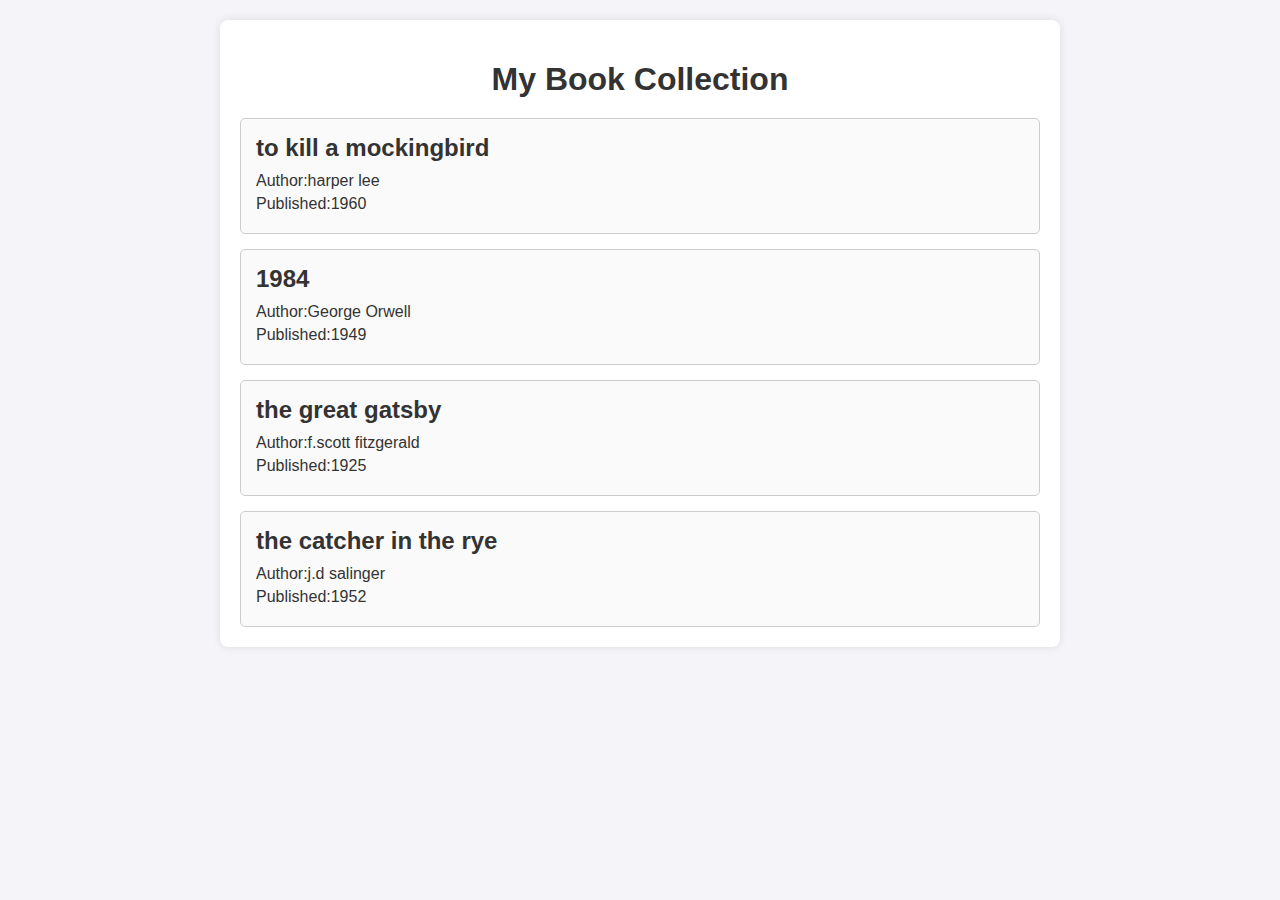
<file: booklist/index.html>
<!DOCTYPE html>
<html>
<head>
	<meta charset="utf-8">
	<meta name="viewport" content="width=device-width, initial-scale=1">
	<title>BOOK COLLECTION</title>
	<link rel="stylesheet"href="style.css">
</head>
<body>
	<div class="cointainer">
		<h1>My Book Collection</h1>
		<div id="book-list"></div>
	</div>
	<script src="script.js"></script>

</body>
</html>
</file>
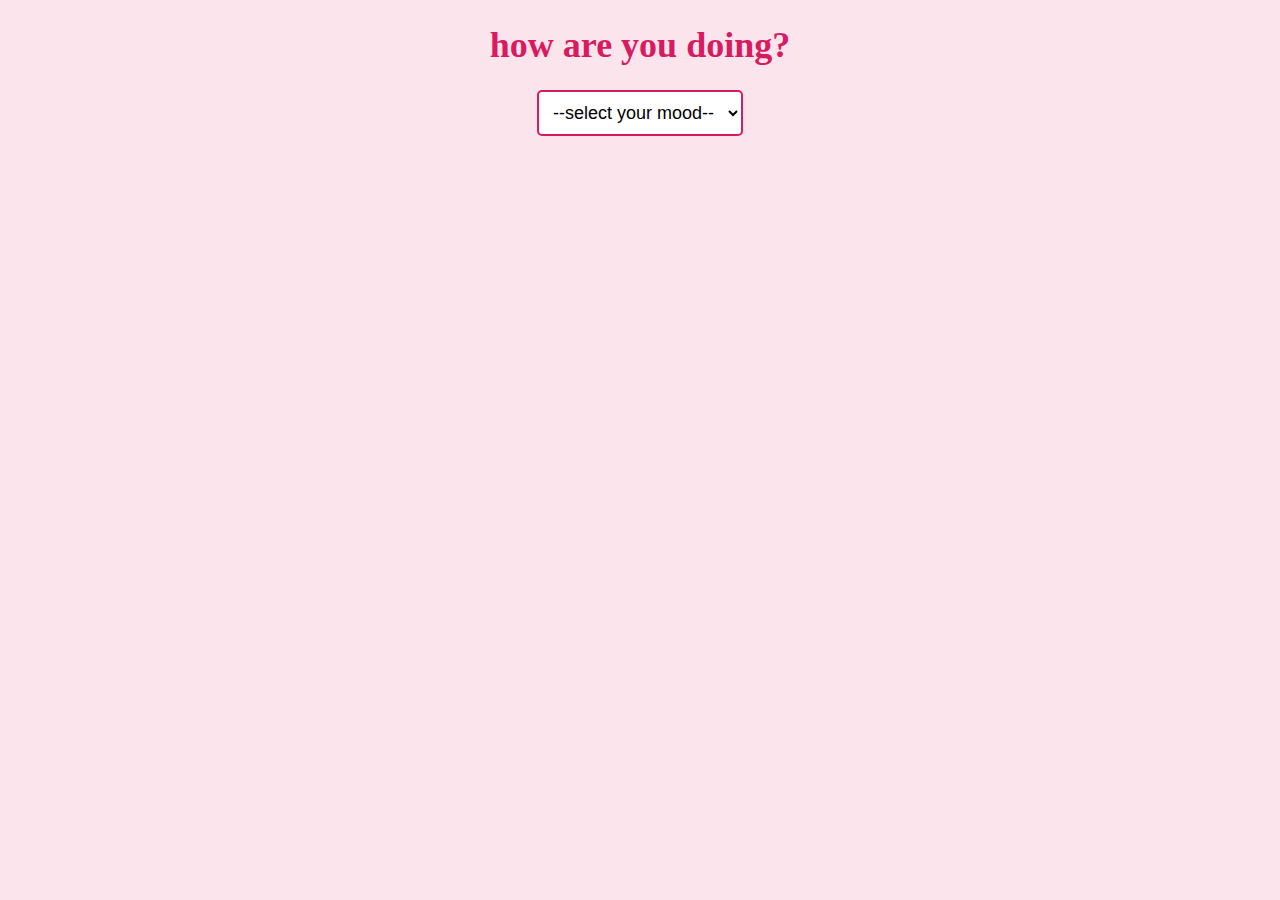
<file: Mood-Checker/index.html>
<!DOCTYPE html>
<html>
<head>
	<meta charset="utf-8">
	<meta name="viewport" content="width=device-width, initial-scale=1">
	<title>CUTE MOOD CHECKER</title>
	<link rel="stylesheet"  href="styles.css">
</head>
<body>
	<div class="container">
		<h1>how are you doing?</h1>
		<select id ="mood-select"onchange="checkmood()">
			<option value="">--select your mood--</option>
			<option value ="happy">Happy😊</option>
			<option value="sad">Sad😔</option>
			<option value="excited">Excited☺️</option>
			<option value="tired">Tired😩</option>
		</select>
		<p id="message"></p>
	</div>
	<script src="script.js"></script>

</body>
</html>
</file>
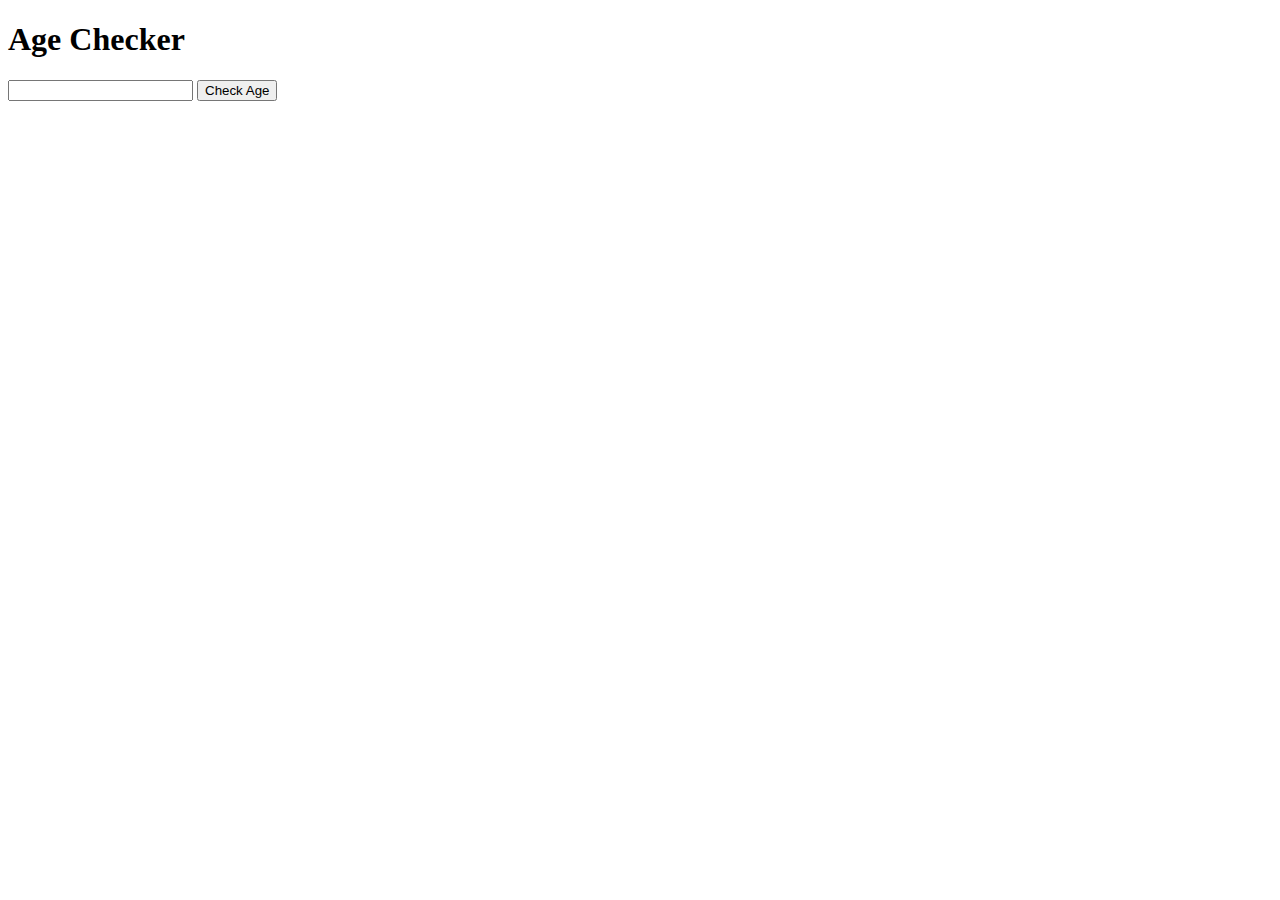
<file: AgeChecker/uuu.html>
<!DOCTYPE html>
<html>
<body>
	<h1>Age Checker</h1>
<input type="text" name="age" id="age">
<button onclick="checkAge()">Check Age</button>
<script>
	function checkAge() {
		let age = document.getElementById('age').value
	if (age<13) {
		alert ("you are a child")
	}else if(age>=13 && age<18){
		alert ("you are a teen")
	}else if(age>=18 && age<22){
		alert ("you are a young adult")
	}else if( age>=22 && age<35){
		alert("you are an adult")
	}else if(age>=35&&age<=50){
		alert("you are a mature adult")
	}else{
		alert("you are an old person")
	}
	}
</script>
	
</body>
</html>
</file>
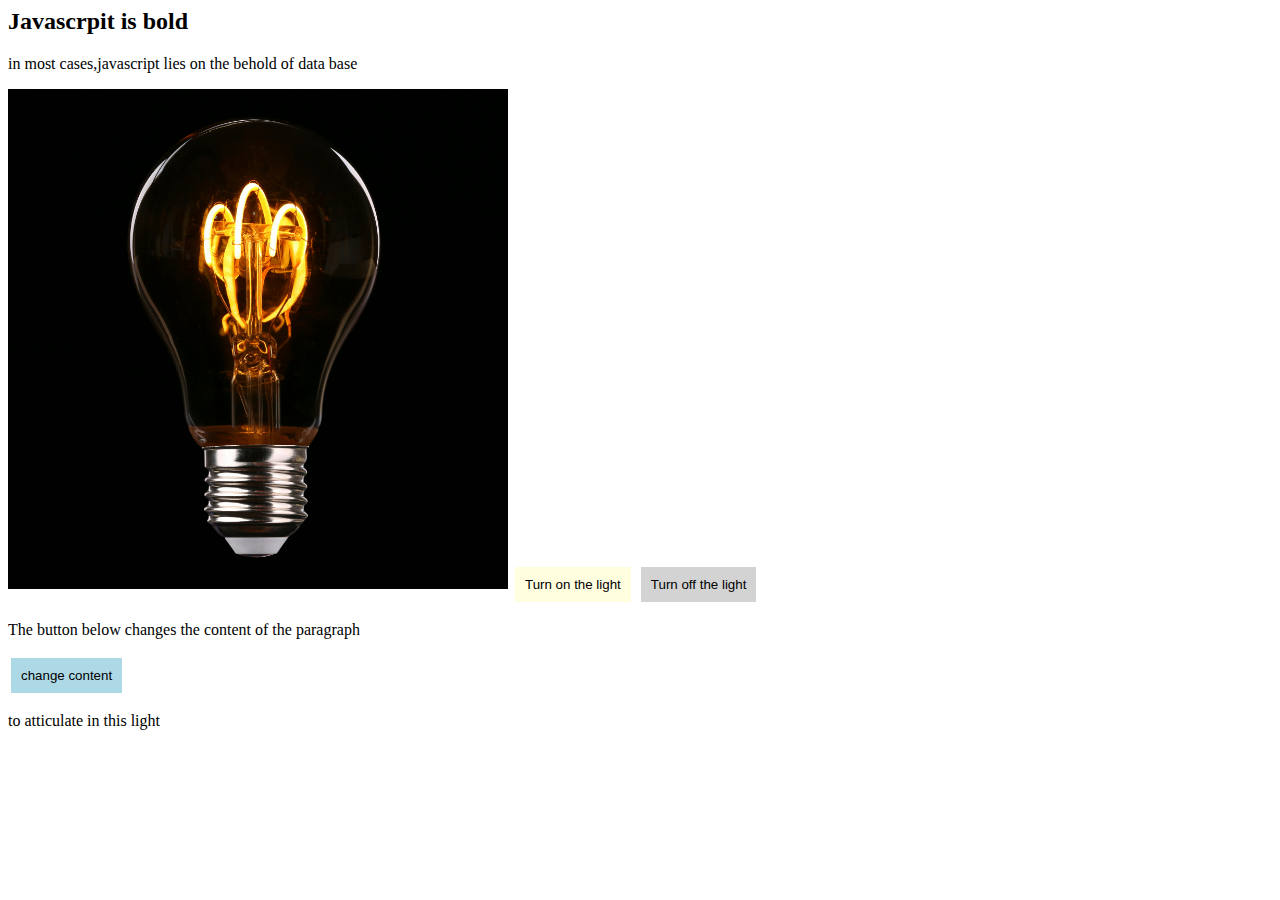
<file: LightBulb/docs.html>
<html>
<head>
    <style type="text/css">
        .on{
            display: inline-block;
            margin: 3px;
            color: black;
            background-color: lightyellow;
            padding: 10px;
            border: none;
        }
        .off{
            display: inline-block;
            margin: 3px;
            color: black;
            background-color: lightgrey;
            padding: 10px;
            border: none;
        }
        .content{
            display: inline-block;
            margin: 3px;
            color: black;
            background-color: lightblue;
            padding: 10px;
            border: none;
        }
    </style>
</head>
<body>
<h2>Javascrpit is bold</h2>
<p>in most cases,javascript lies on the behold of data base</p>
<img id="demo" src="off.jpg" width="500" height="500">
 <button class="on" onclick="document.getElementById('demo').src='on.jpg'">Turn on the light</button>
 <button class="off" onclick="document.getElementById('demo').src='off.jpg'">Turn off the light</button><br>
 <p>The button below changes the content of the paragraph</p>

 <button class="content" onclick="document.getElementById('p1').innerHTML='I am changed'">change content</button>
<p id="p1">to atticulate in this light</p>


</body>
</html>
</file>
<file: booklist/style.css>
body{
	background-color: #f4f4f9;
	color: #333;
	font-family: 'Arial',sans-serif;
	margin: 0;
	padding: 20px;
}
.cointainer{
	max-width: 800px;
	margin: 0 auto;
	padding: 20px;
	background-color: #fff;
	border-radius: 8px;
	box-shadow: 0 0 10px rgba(0,0,0,0.1);
}
h1{
	font-size: 32px;
	text-align: center;
	margin-bottom: 20px;
}
#book-list{
	display: flex;
	flex-direction: column;
	gap: 15px;
}
.book{
	padding: 15px;
	border: 1px solid #ccc;
	border-radius: 5px;
	background-color: #fafafa;
}
.book h2{
	margin: 0 0 10px;
	font-size: 24px;	
}
.book p{
	margin: 5px 0;
	font-size: 16px;

}
</file>
<file: Mood-Checker/styles.css>
body{
	background-color: #fce4ec;
	font-family: 'Comic sans Ms','Comic Sans',cursive;
	text-align: center;
	margin: 0;
	padding: 0;
}

.cointainer{
	margin-top: 100px ;
}
h1{
	color: #d81b60;
	font-size: 36px;
}
select{
	padding: 10px;
	border: 2px solid#d81b60;
	border-radius: 5px;
	font-size: 18px;
	background-color: #ffffff;
}
p{
	font-size: 24px;
	color: #d81b60;
	margin-top: 20px;
}
</file>
